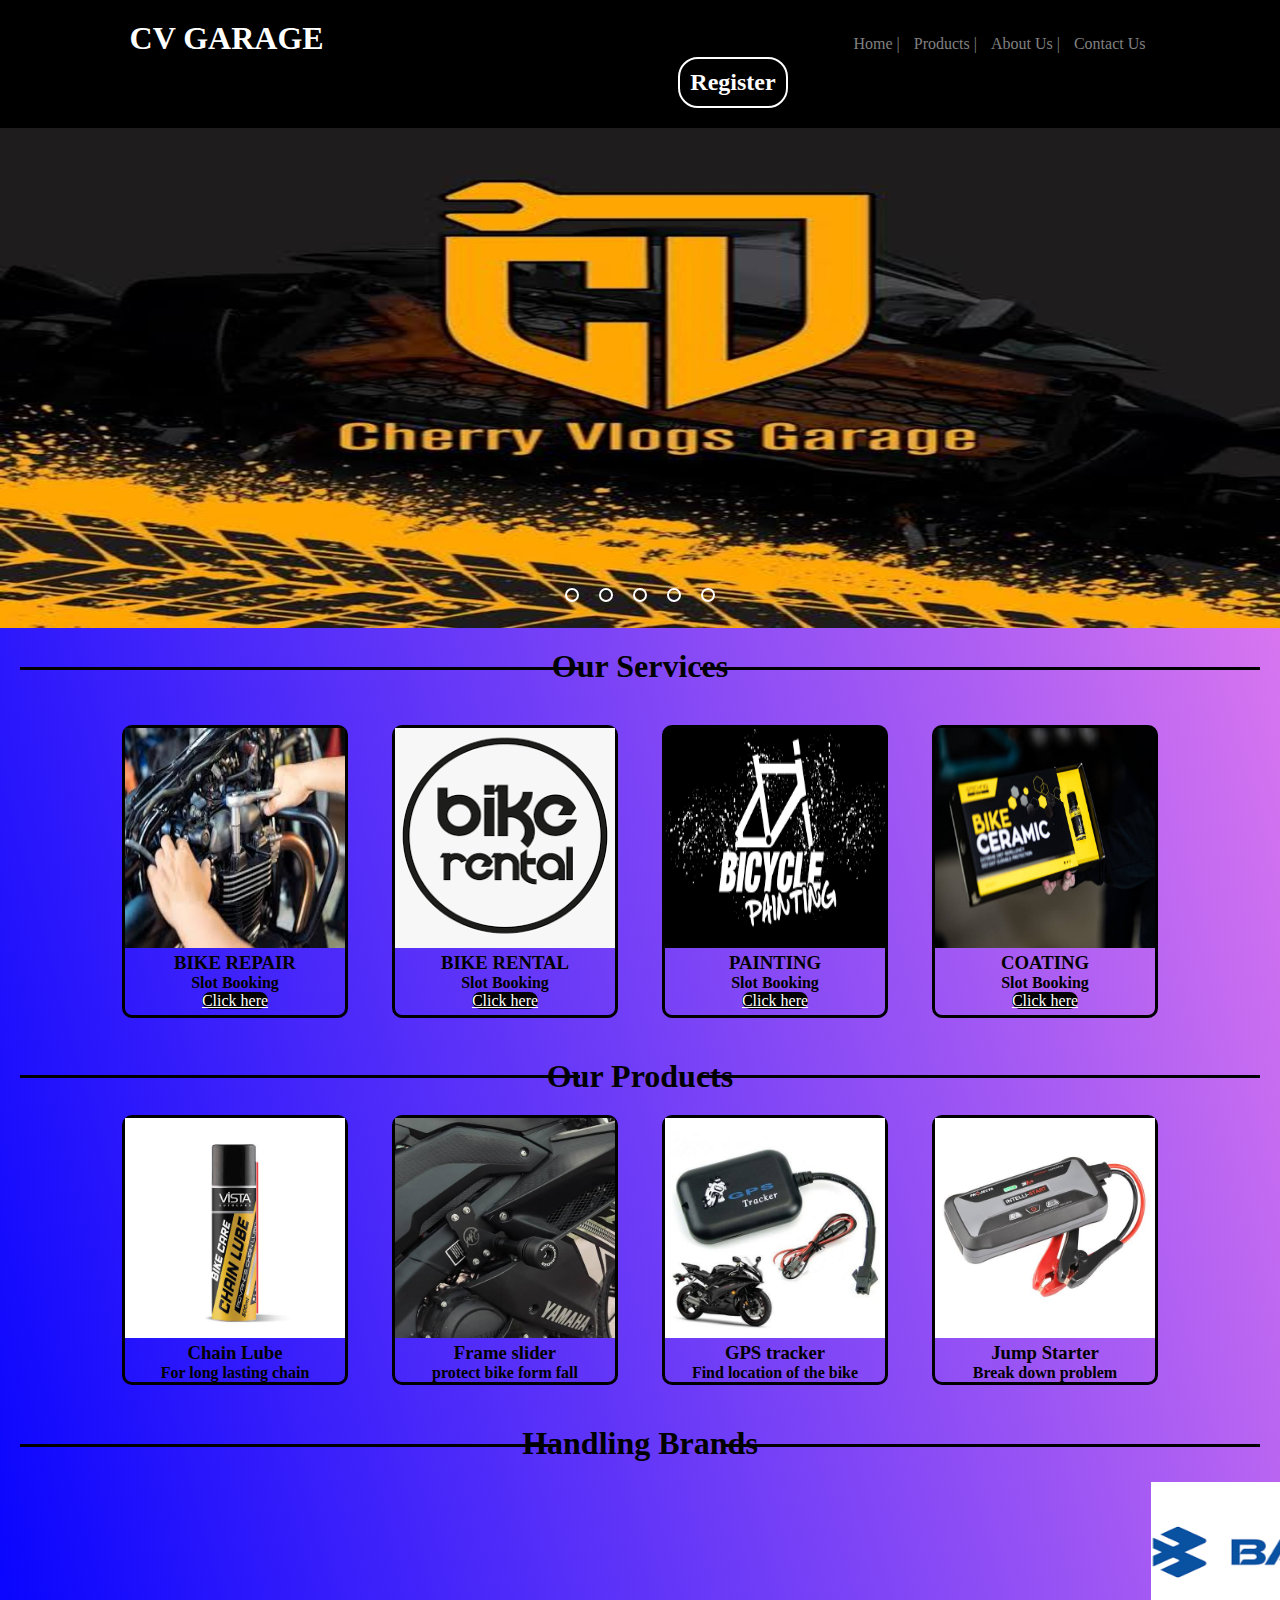
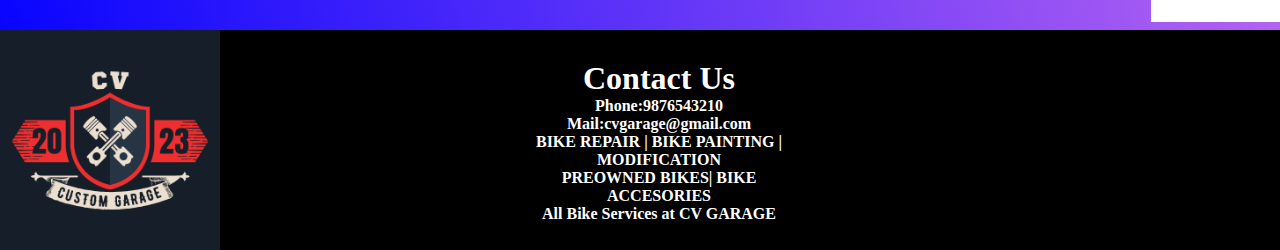
<file: index.html>
<!DOCTYPE html>
<html lang="en">
<head>
    <meta name="viewport" content="width=device-width, initial-scale=1.0">
    <title>Garage</title>
    <link rel="stylesheet" href="style.css">
    <link rel="icon" href="images/Garage_emblem.jpg">
    <script src="script.js"></script>
</head>
<body>
    <header>
        <nav>
            <div class="navbar">
                <h1>CV GARAGE</h1>
                <ul>
                    <li class="page"><a href="index.html">Home </a>| </li>
                    <li>Products | </li>
                    <li>About Us | </li>
                    <li>Contact Us </li>
               </ul>
               <h2 class="one"><a href="register.html">Register</a></h2>
            </div>
        </nav>
        
    </header>
    <slider class="box">
        <div class="slider">
            <div class="slides">
                <input type="radio" id="radio1" name="radios">
                <input type="radio" id="radio2" name="radios">
                <input type="radio" id="radio3" name="radios">
                <input type="radio" id="radio4" name="radios">
                <input type="radio" id="radio5" name="radios">
                <div class="slide first">
                    <img src="images/cv.jpeg">
                </div>
                <div class="slide">
                    <img src="images/padock.jpg">
                </div>
                <div class="slide">
                    <img src="images/show.jpg">
                </div>
                <div class="slide">
                    <img src="images/sports.jpg">
                </div>
                <div class="slide">
                    <img src="images/godown.jpg">
                </div>
                <div class="auto">
                   <div class="auto1"></div>
                   <div class="auto2"></div>
                   <div class="auto3"></div>
                   <div class="auto4"></div>
                   <div class="auto5"></div>
                </div>
            </div>
            <div class="manual">
                <label for="radio1" class="manuals"></label>
                <label for="radio2" class="manuals"></label>
                <label for="radio3" class="manuals"></label>
                <label for="radio4" class="manuals"></label>
                <label for="radio5" class="manuals"></label>
            </div>
        </div>
    </slider>
    <content>
        <div class="two">
            <div class="line">
            <h1>Our Services</h1> 
            </div>
        </div>
        <div class="service">
            <div class="image">
                <img src="images/repair.jpeg">
                <h3>BIKE REPAIR</h3>
                <h4>Slot Booking</h4>
                <a href="register.html">Click here</a>
            </div>
            <div class="image">
                <img src="images/rental.png">
                <h3>BIKE RENTAL</h3>
                <h4>Slot Booking</h4>
                <a href="register.html">Click here</a>
            </div>
            <div class="image">
                <img src="images/paint.png">
                <h3>PAINTING</h3>
                <h4>Slot Booking</h4>
                <a href="register.html">Click here</a>
            </div>
            <div class="image">
                <img src="images/coating.jpeg">
                <h3>COATING</h3>
                <h4>Slot Booking</h4>
                <a href="register.html">Click here</a>
            </div>
        </div>
    </content>
    <products>
        <div class="product">
            <div class="line1">
            <h1>Our Products</h1>
            </div>
            <div class="items">
               <img src="images/lube.jpeg">
               <h3>Chain Lube</h3>
               <h4>For long lasting chain</h4>
            </div>
            <div class="items">
                <img src="images/slider.jpeg">
                <h3>Frame slider</h3>
                <h4>protect bike form fall</h4>
             </div>
             <div class="items">
                <img src="images/tracker.jpeg">
                <h3>GPS tracker</h3>
                <h4>Find location of the bike</h4>
             </div>
             <div class="items">
                <img src="images/starter.jpeg">
                <h3> Jump Starter</h3>
                <h4>Break down problem</h4>
             </div>
        </div>
    </products>
    <div class="brand">
        <div class="handling">
        <h1>Handling Brands</h1>
        </div>
    </div>
    <marquee direction="left" scrollamount=15 behaviour="slide">
        <div class="marquee">
        <img src="images/bajaj.png">
        <img src="images/ktm.png">
        <img src="images/hero.png">
        <img src="images/honda.png"> 
        <img src="images/kawasaki.png">
        <img src="images/yamaha.png">
        <img src="images/tvs.jpeg">
        <img src="images/royal enfield.png">
        <img src="images/harley.png">
        </div>
    </marquee>
    <footer>
          <div class="us">
            <img src="images/Retro and Vintage Custom Garage Service Badge Logo.png">
            <div class="final">
              <h1>Contact Us</h1>
              <h4>Phone:9876543210</h4>
              <h4>Mail:cvgarage@gmail.com</h4>
              <h4>BIKE REPAIR | BIKE PAINTING | MODIFICATION</h4>
              <h4>PREOWNED BIKES| BIKE ACCESORIES</h4>
              <h4>All Bike Services at CV GARAGE</h4>
            </div> 
            <iframe src="https://www.google.com/maps/embed?pb=!1m18!1m12!1m3!1d839.3908885506105!2d80.08229009807111!3d12.888138435373577!2m3!1f0!2f0!3f0!3m2!1i1024!2i768!4f13.1!3m3!1m2!1s0x3a52f75a42ca272f%3A0xb9f02ee09941e646!2sCherry%20vlogs%20Garage!5e1!3m2!1sen!2sin!4v1719953808865!5m2!1sen!2sin" width="220" height="220" style="border:0;" allowfullscreen="" loading="lazy" referrerpolicy="no-referrer-when-downgrade"></iframe>
          </div>

    </footer>
    
</body>
</html>
</file>
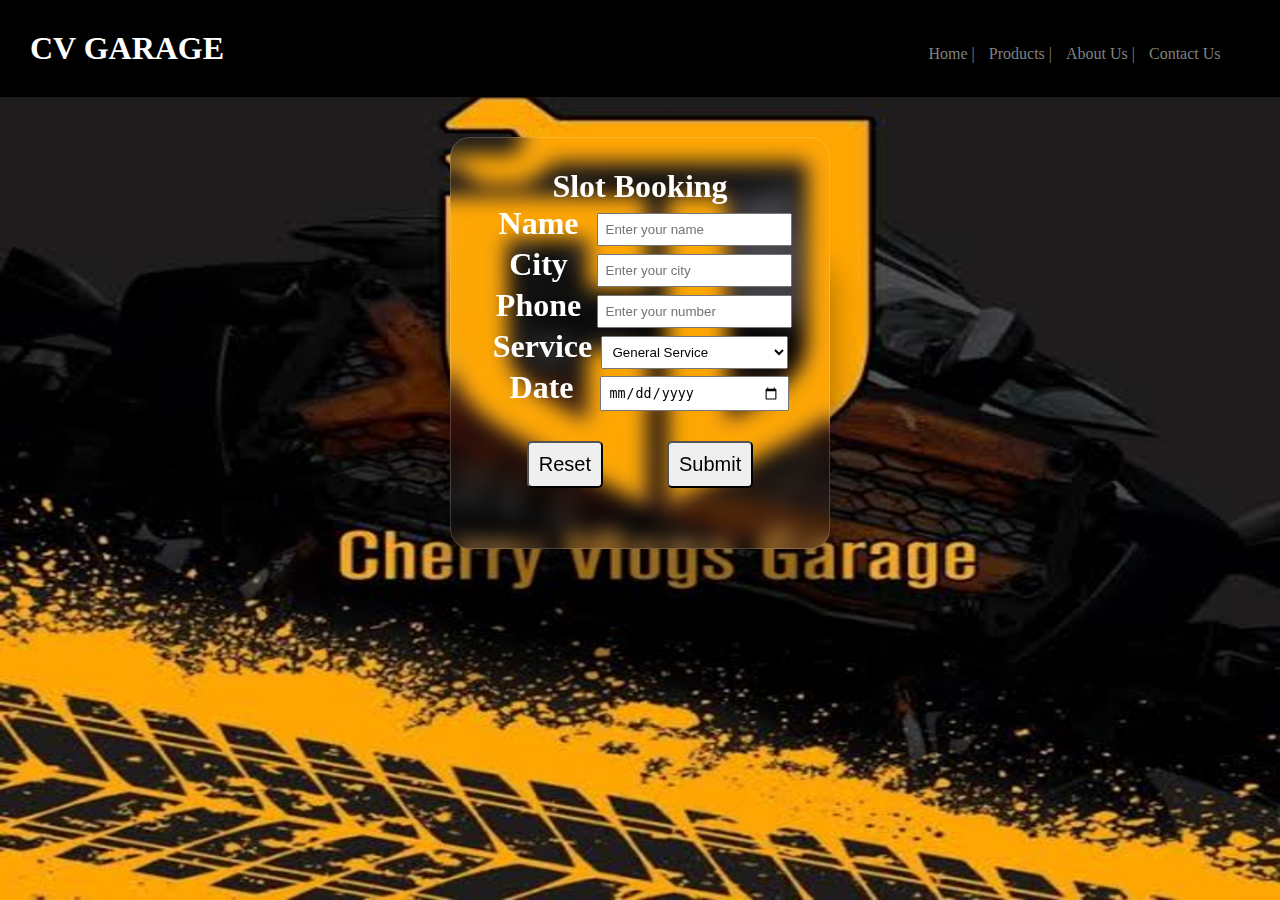
<file: register.html>
<!DOCTYPE html>
<html lang="en">
<head>
    <meta name="viewport" content="width=device-width, initial-scale=1.0">
    <title>Booking</title> 
    <link rel="stylesheet" href="style1.css">
    <link rel="icon" href="images/can-i-change-my-trademark-logo.jpg">
</head>
<body>
    <nav>
        <div class="navbar">
            <h1>CV GARAGE</h1>
            <ul>
                <li class="one"><a href="index.html">Home</a> | </li>
                <li>Products | </li>
                <li>About Us | </li>
                <li>Contact Us </li>
           </ul>
        </div>
    </nav>
    <div class="forms">
    <h1>Slot Booking</h1>
    <div class="form">
    <form>
        <h1>
        <tr>
            <label>Name</label>
            <td><input type="text" placeholder="Enter your name"></td>
        </tr><br>
        <tr>
            <label>City</label>
            <td><input type="text" placeholder="Enter your city"></td>
        </tr><br>
        <tr>
            <label>Phone</label>
            <td><input type="number" placeholder="Enter your number"></td>
        </tr><br>
        <tr>
            <label>Service</label>
            <td>
                <select>
                    <option>General Service</option>
                    <option>Bike Repair</option>
                    <option>Painting</option>
                    <option>Ceramic Coating</option>
                </select>
            </td><br>
            <tr>
                <label>Date</label>
                <td>
                    <date>
                    <input type="date" placeholder="Enter the date">
                    </date> 
                </td>
            </tr>
        </tr><br></h1>
        <button>Reset</button>
        <button><a href="submit.html">Submit</a></button>
    </form>
    </div>
    </div>
</body>
</html>
</file>
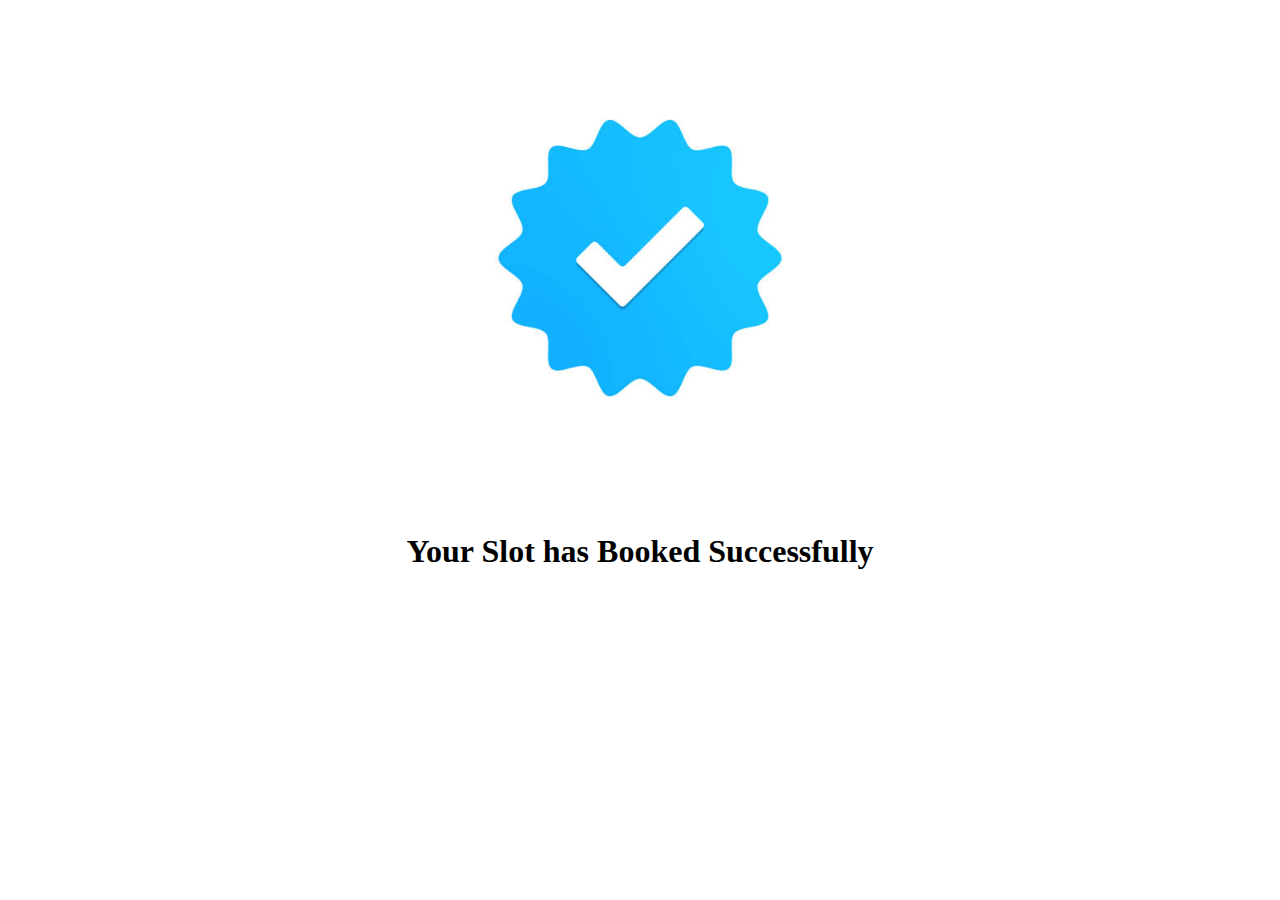
<file: submit.html>
<!DOCTYPE html>
<html lang="en">
<head>
    <meta name="viewport" content="width=device-width, initial-scale=1.0">
    <title>Verified</title>
    <link rel="icon" href="images/vector-blue-verified-badge.jpg">
    <link rel="stylesheet" href="style2.css">
</head>
<body>
    <img src="images/vector-blue-verified-badge.jpg">
    <h1>Your Slot has Booked Successfully</h1>
</body>
</html>
</file>
<file: style.css>
*{
    padding: 0%;
    margin: 0%;
}
body{
    background: linear-gradient(75deg,blue,violet);
    text-align: center;
}
nav{
    background-color: black;
    color: white;
    padding: 20px;
}
li,h1,ul,h2{
    display: inline;
}
ul{
    margin-left: 42%;
}
.one{
    margin-left: 15%;
    border-color:white;
    border-width: 2px;
    border-style: solid;
    border-radius: 20px;
    display: inline-block;
    padding: 10px;
    color: white;
}
.one a{
    text-decoration: none;
    color: white;
    font-size: 24px;
}
li{
    color: grey;
    margin: 5px;
}
li:hover{
    color: white;
    cursor: pointer;
}
.one:hover{
    background-color: red;
    cursor: pointer;
}
.page a{
    text-decoration: none;
    color: grey;
}
.page a:hover{
    cursor: pointer;
    color: white;
}
.two{
    margin: 20px;
    text-align: center;
    position: relative;
}
.line:before{
    content: "";
    display: block;
    height: 3px;
    width: 560px;
    background: black;
    left: 0%;
    top: 50%;
    position: absolute;
}
.line:after{
    content: "";
    display: block;
    height: 3px;
    width: 560px;
    background: black;
    right: 0%;
    top: 50%;
    position: absolute;
}
.image img{
    height: 220px;
    width: 220px;
}
.image{
    display: inline-block;
    border-color:black;
    border-radius: 10px;
    border-style: solid;
    text-align: center;
    margin: 20px;
    padding-bottom: 5px;
}
.service{
    text-align: center;
    margin: 10px;
   
}
.product{
    margin: 20px;
    position: relative;
}
.line1:before{
    display: block;
    content: "";
    position: absolute;
    height: 3px;
    width: 560px;
    top: 5%;
    left: 0;
    background: black;
}
.line1:after{
    display: block;
    content: "";
    position: absolute;
    height: 3px;
    width: 560px;
    top: 5%;
    right: 0;
    background: black;
}
.items img{
    height: 220px;
    width: 220px;
}
.image a{
    background-color: black;
    color:white;
    border-radius: 20px;
}
.image a:hover{
    cursor: pointer;
    background-color: blue;
}
.product{
    text-align: center;
}

.items{
    display: inline-block;
    border-color:black;
    border-radius: 10px;
    border-style: solid;
    text-align: center;
    margin: 20px;
}
.brand{
    text-align: center;
    position: relative;
    margin: 20px;
}
.handling:before{
    display: block;
    content: "";
    position: absolute;
    height: 3px;
    width: 537px;
    top: 50%;
    left: 0;
    background: black;
}
.handling:after{
    display: block;
    content: "";
    position: absolute;
    height: 3px;
    width: 537px;
    top: 50%;
    right: 0;
    background: black;
}
.us{
    background-color: black;
    color: white;
    display: flex;
    height: 220px;
}
.final{
    margin-top: 30px;
    text-align: center;
    margin-left: 290px;
}
.marquee img{
    height: 140px;
}
iframe{
    margin-left: 252px;
}
.box{
    display: flex;
    justify-content: center;
    align-items: center;
}
.slider{
    width: 100%;
    height: 500px;
    overflow: hidden;
}
.slides{
    width: 500%;
    height: 500px;
    display: flex;
}
.slides input{
    display: none;
}
.slide{
    width: 20%;
    transition: 2s;
}
.slide img{
    height: 500px;
    width: 100%;
}
.manual{
    position: absolute;
    width: 100%;
    margin-top: -40px;
    display: flex;
    justify-content: center;
}
.manuals{
    border: 2px solid white;
    padding: 5px;
    border-radius: 10px;
    cursor: pointer;
    transition: 1s;
}
.manuals:not(:last-child){
    margin-right: 20px;
}
.manuals:hover{
    background: red;
}
#radio1:checked~.first{
    margin-left: 0;
}
#radio2:checked~.first{
    margin-left: -20%;
}
#radio3:checked~.first{
    margin-left: -40%;
}
#radio4:checked~.first{
    margin-left: -60%;
}
#radio5:checked~.first{
    margin-left: -80%;
}
.auto{
    position: absolute;
    width: 100%;
    margin-top: 460px;
    display: flex;
    justify-content: center;
}
.auto div{
    border:2px solid transparent;
    padding: 5px;
    border-radius: 10px;
    transition: 1s;
}
.auto div:not(:last-child){
    margin-right: 20px;
}
#radio1:checked ~ .auto .auto1{
    background: yellow;
}
#radio2:checked ~ .auto .auto2{
    background: yellow;
}
#radio3:checked ~ .auto .auto3{
    background: yellow;
}
#radio4:checked ~ .auto .auto4{
    background: yellow;
}
#radio5:checked ~ .auto .auto5{
    background: yellow;
}
@media screen and (max-width:600px)
{
   
    .us img{
        width: 190px;
    }
    .final{
         margin-left: 1px; 
         margin-top: 0px;
    }
    .us iframe{
        width: 190px;
        margin-left: 0px;
    }
    .handling:before{
        width: 150px;
    }
    .handling:after{
        width: 150px;
    }
    .marquee img{
           height: 100px;
    }
    .line:before{
        width: 190px;
    }
    .line:after{
        width: 190px;
    }
    .line1:before{
        width: 185px;
        top: 20px;
    }
    .line1:after{
        width: 185px;
        top: 20px;
    }
    nav h1{
       margin-left: 160px;
       margin-right: 155px; 
    }
    nav ul{
        margin-left: 80px;
        margin-right: 50px;
        padding-top: 10px;
    }
    nav li{
        margin: 12px;
    }
    nav h2{
        margin-right: 80px;
        margin-top: 10px;
    }
    .slide img{
        width: 600px;
    }
}
</file>
<file: style1.css>
*{
    margin: 0;
    padding: 0;
}
body{
  background: url(images/cv.jpeg) no-repeat fixed ;
  background-size: 100% 100%;
}
nav{
    background-color: black;
    color: white;
    padding: 30px;
}
.one a{
    text-decoration:none;
    color: grey;
    font-size: 16px;
}
.one a:hover{
    color:white;
}
li,h1,ul{
    display: inline;
}
ul{
    margin-left: 57%;
}
li{
    color: grey;
    margin: 5px;
}
li:hover{
    color: white;
    cursor: pointer;
}
input{
    padding: 7px;
}
button{
    margin: 30px;
    font-size: 20px;
    padding: 10px;
    border-radius: 5px;
}
button:hover{
    cursor: pointer;
}
button a{
    text-decoration: none;
    color: black;
}
.forms{
    color:white;
    margin-top: 40px;
    text-align: center;
    border-radius: 20px;
    border-width: 2px;
    border-style: solid;
    margin-left: 450px;
    margin-right: 450px;
    padding: 30px;
    backdrop-filter: blur(10px);
    -webkit-backdrop-filter: blur(10px);
    border-radius: 20px;
    border: 1px solid rgba(255,255,255,0.18);
    box-shadow: 0 8pc 32px 0 rgba(0,0,0,0.37);
}
label{
    width:100px;
    display: inline-block;
}
select{
    width: 187px;
    padding: 7px;
}
date input{
      width: 171px;
}
@media screen and (max-width:600px)
{
    nav h1{
        margin-left: 190px;
       margin-right: 148px;
    }
    nav ul{
        margin-left: 135px;
    }
    .forms{
        margin-left: 118px;
        width: 300px;
        padding-top: 10px;
        margin-top: 80px;
    }
    .form{
        margin-top: 10px;
        width:290px ;
    }
}
</file>
<file: style2.css>
body{
    text-align: center;
}
img{
    height: 500px;
}
@media screen and (max-width:600px){
    img{
        width: 220px;
        height: 220px;
    }
}
</file>
